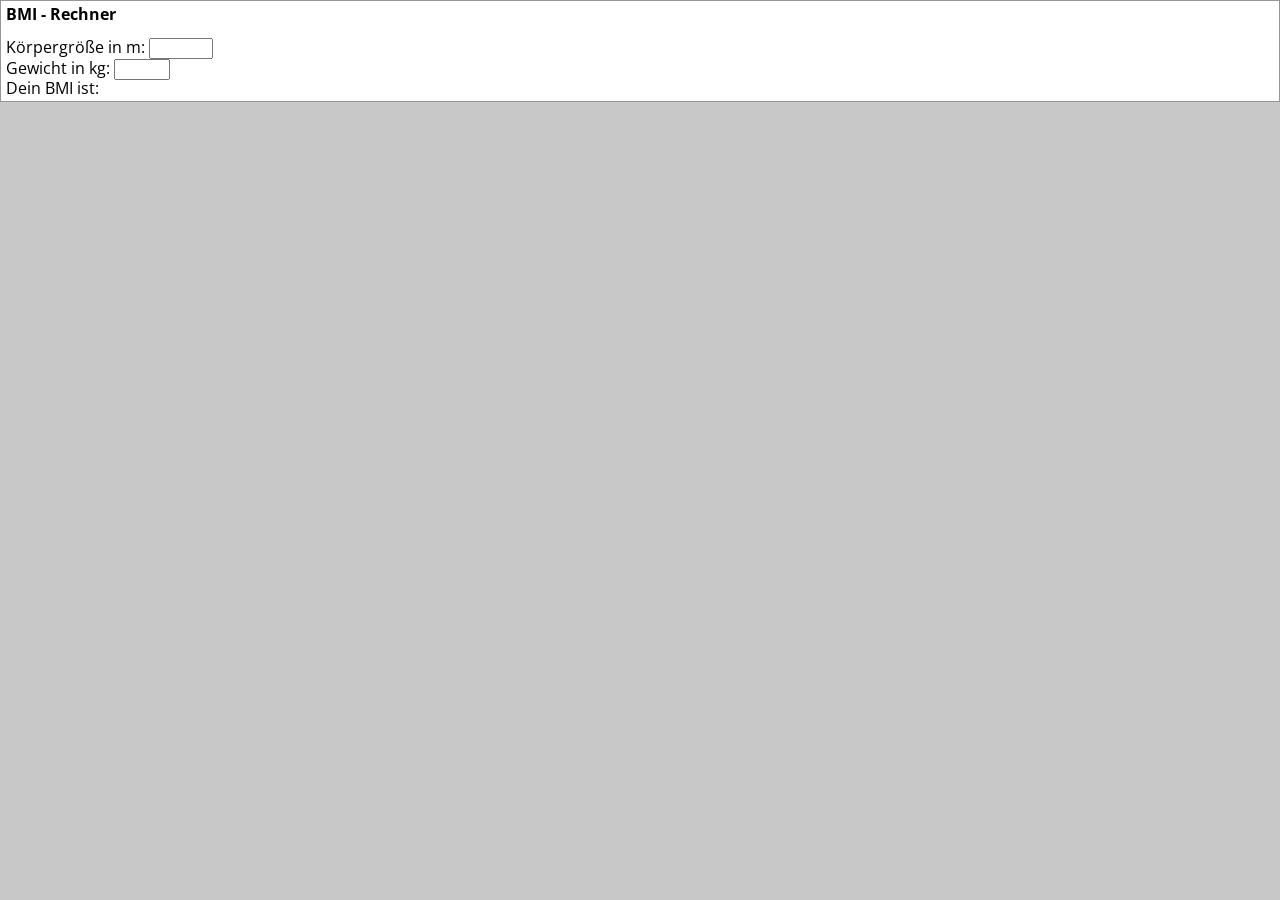
<file: BmiRechner/index.html>
<html>
  <head>
    <meta charset="UTF-8" />

    <link rel="stylesheet" type="text/css" href="./css/reset.css" />
    <link rel="stylesheet" type="text/css" href="./css/index.css" />
  </head>
  <body>
    <form class="bmi-calculator">
      <h3>BMI - Rechner</h3>

      <br />
      <label for="height">Körpergröße in m:</label>
      <input
        type="number"
        id="height"
        name="height"
        step="0.01"
        min="0.5"
        max="3"
      />

      <br />
      <label for="weight">Gewicht in kg:</label>
      <input type="number" id="weight" name="weight" min="10" max="300" />

      <br />
      <!-- <button id="calculate">BMI berechnen</button> -->
      <div>Dein BMI ist: <span id="result"></span></div>

      <div id="weight-normal" style="display: none;">Normalgewicht</div>
      <div id="weight-below" style="display: none;">Untergewicht</div>
      <div id="weight-above" style="display: none;">Übergewicht</div>
    </form>

    <script type="text/javascript" src="index.js"></script>
  </body>
</html>
</file>
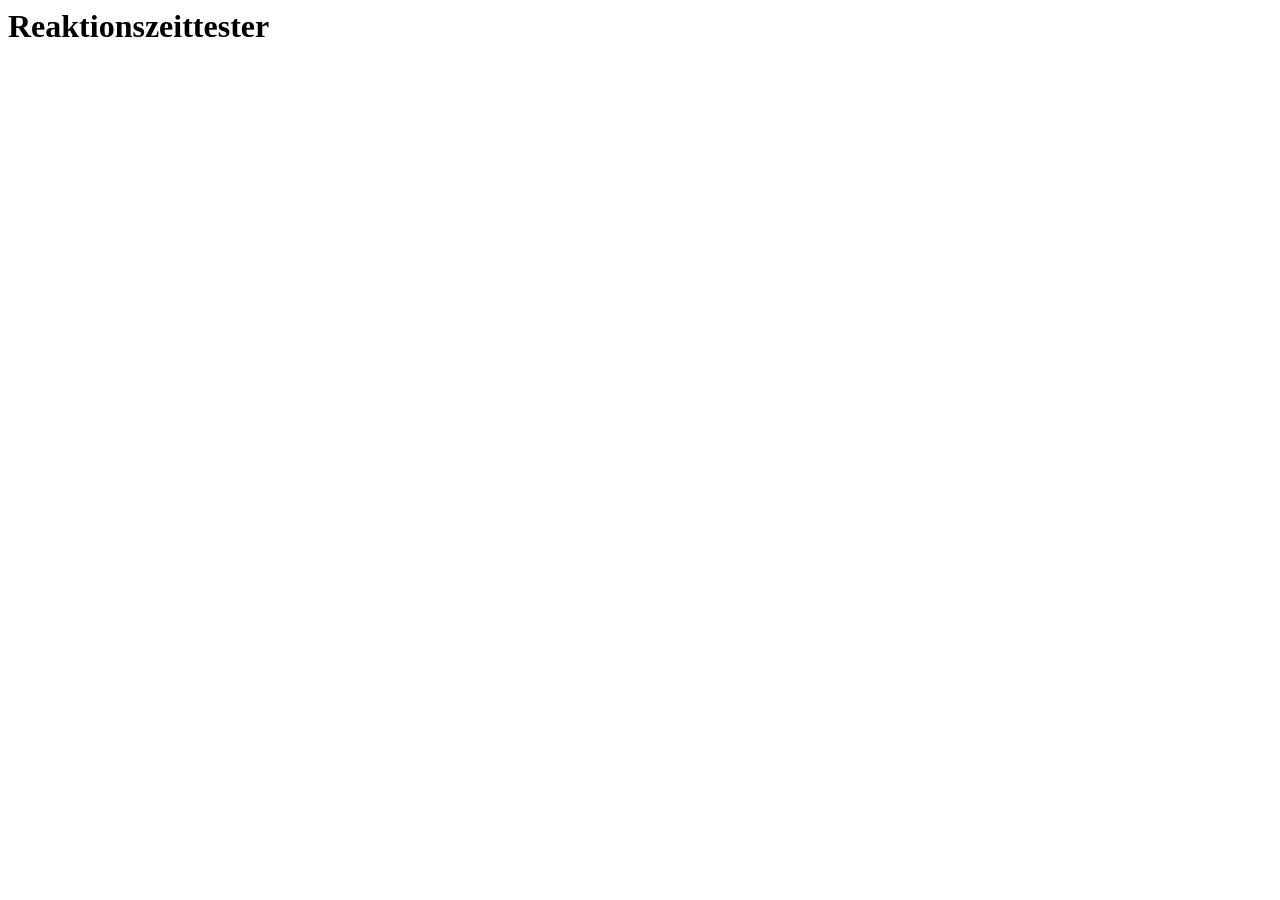
<file: Reaktionstest/index.html>
<html>
    <head>
        <meta charset="UTF-8" />

       
    </head>
    <body>
        <h1>Reaktionszeittester</h1>
        
        <script type="text/javascript" src="index.js"></script>
    </body>
</html>
</file>
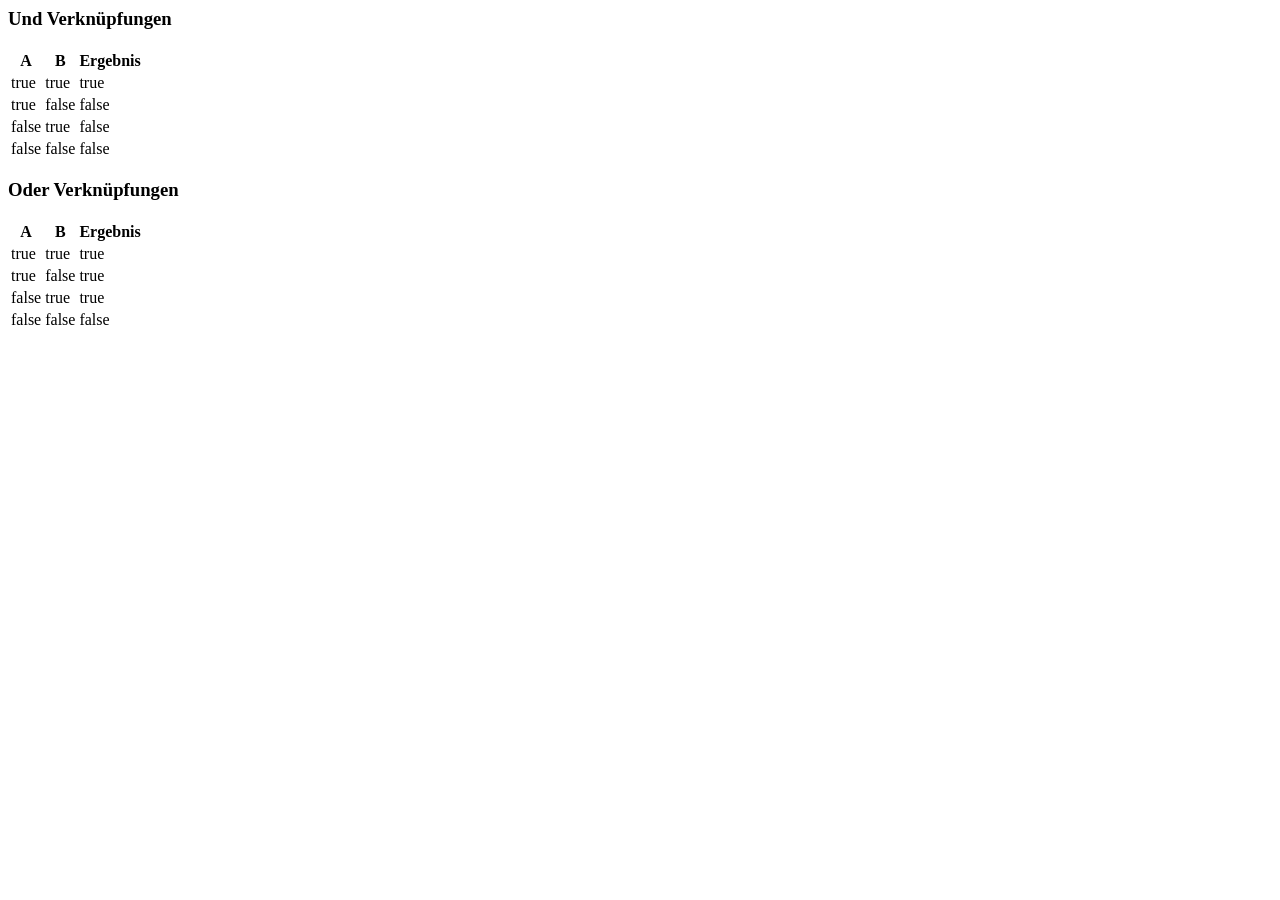
<file: Verknüpfungstabelle/index.html>
<html>
  <head>
    <meta charset="UTF-8" />
  </head>
  <body>
    <h3>Und Verknüpfungen</h3>
    <table id="and">
      <thead>
        <tr>
          <th>A</th>
          <th>B</th>
          <th>Ergebnis</th>
        </tr>
      </thead>

      <tbody></tbody>
    </table>

    <h3>Oder Verknüpfungen</h3>
    <table id="or">
      <thead>
        <tr>
          <th>A</th>
          <th>B</th>
          <th>Ergebnis</th>
        </tr>
      </thead>

      <tbody></tbody>
    </table>

    <script type="text/javascript" src="index.js"></script>
  </body>
</html>
</file>
<file: BmiRechner/css/index.css>
@import url('https://fonts.googleapis.com/css?family=Open+Sans:400,700');

body {
    font-family: 'Open Sans', sans-serif;
    background-color: rgb(200, 200, 200);
}

.bmi-calculator {
    background-color: rgb(255, 255, 255);
    border: 1px solid rgb(150, 150, 150);
    padding: 5px;
}

.bmi-calculator h3 {
    font-weight: bold;
}
</file>
